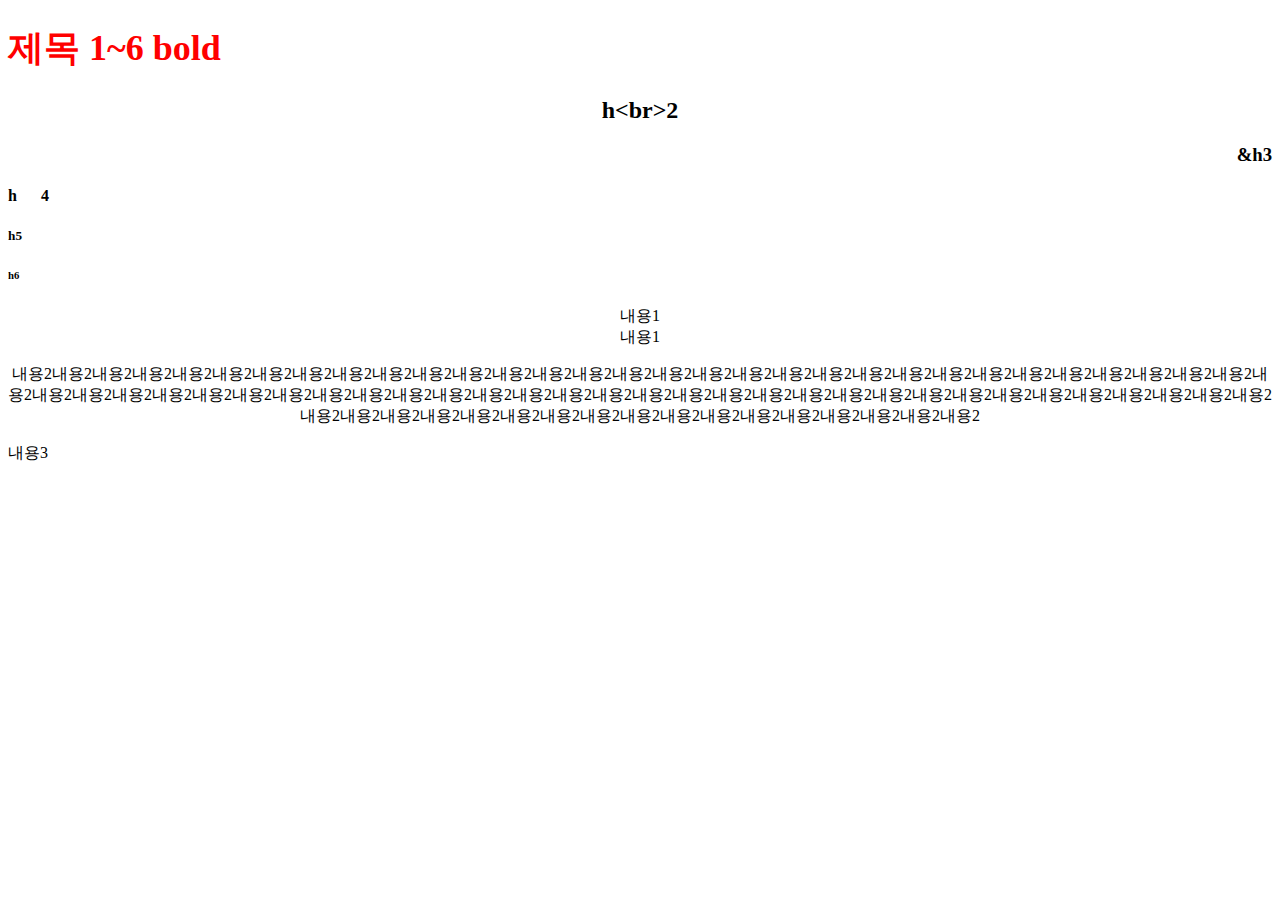
<file: day16/WebContent/ex08.html>
<!DOCTYPE html PUBLIC "-//W3C//DTD HTML 4.01 Transitional//EN" "http://www.w3.org/TR/html4/loose.dtd">
<html>
<head>
<meta http-equiv="Content-Type" content="text/html; charset=EUC-KR">
<title>����</title>
</head>
<body>

<!-- ���⿡ �ּ� ������ �ɴϴ�. --> 
<font color="red" size="4" face="�޸տ�����">
<h1>���� 1~6 bold</h1>
</font>
<h2 align="center">h&lt;br&gt;2</h2>
<h3 align="right">&amp;h3</h3>
<h4>h&nbsp;&nbsp;&nbsp;&nbsp;&nbsp;&nbsp;4</h4>
<h5>h5</h5>
<h6>h6</h6>
<p align="center">����1<br>����1</p>
<p align="center">����2����2����2����2����2����2����2����2����2����2����2����2����2����2����2����2����2����2����2����2����2����2����2����2����2����2����2����2����2����2����2����2����2����2����2����2����2����2����2����2����2����2����2����2����2����2����2����2����2����2����2����2����2����2����2����2����2����2����2����2����2����2����2����2����2����2����2����2����2����2����2����2����2����2����2����2����2����2����2����2</p>
<p>����3</p>
</body>
</html>
</file>
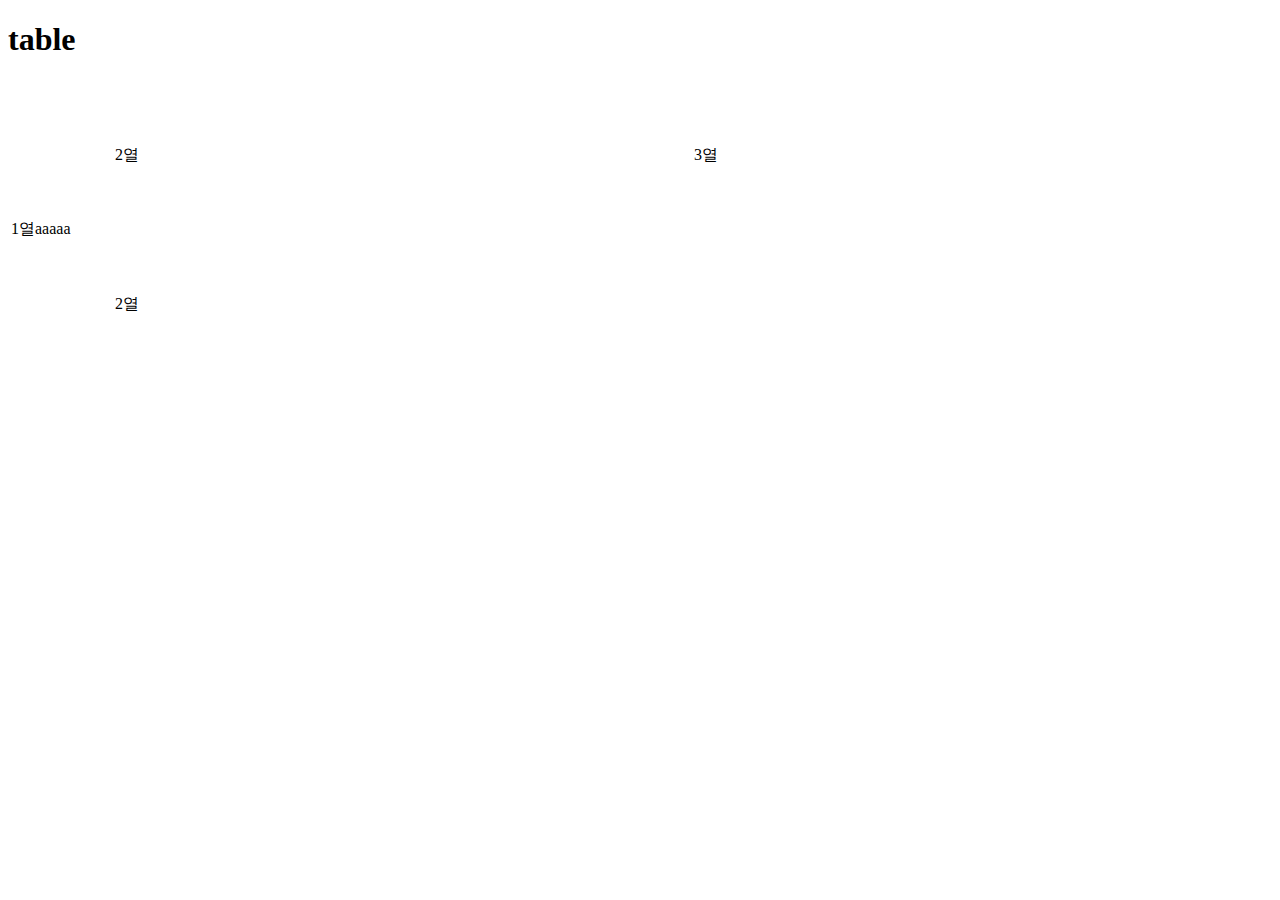
<file: day16/WebContent/ex10.html>
<!DOCTYPE html PUBLIC "-//W3C//DTD HTML 4.01 Transitional//EN" "http://www.w3.org/TR/html4/loose.dtd">
<html>
<head>
<meta http-equiv="Content-Type" content="text/html; charset=EUC-KR">
<title>Insert title here</title>
</head>
<body>
<h1>table</h1>
<table border="0" width="100%" height="300">
	<tr>
		<td rowspan="2" width="100">1��aaaaa</td>
		<td>2��</td>
		<td>3��</td>
	</tr>
	<tr>
		<td colspan="2">2��</td>
	</tr>
</table>
</body>
</html>
</file>
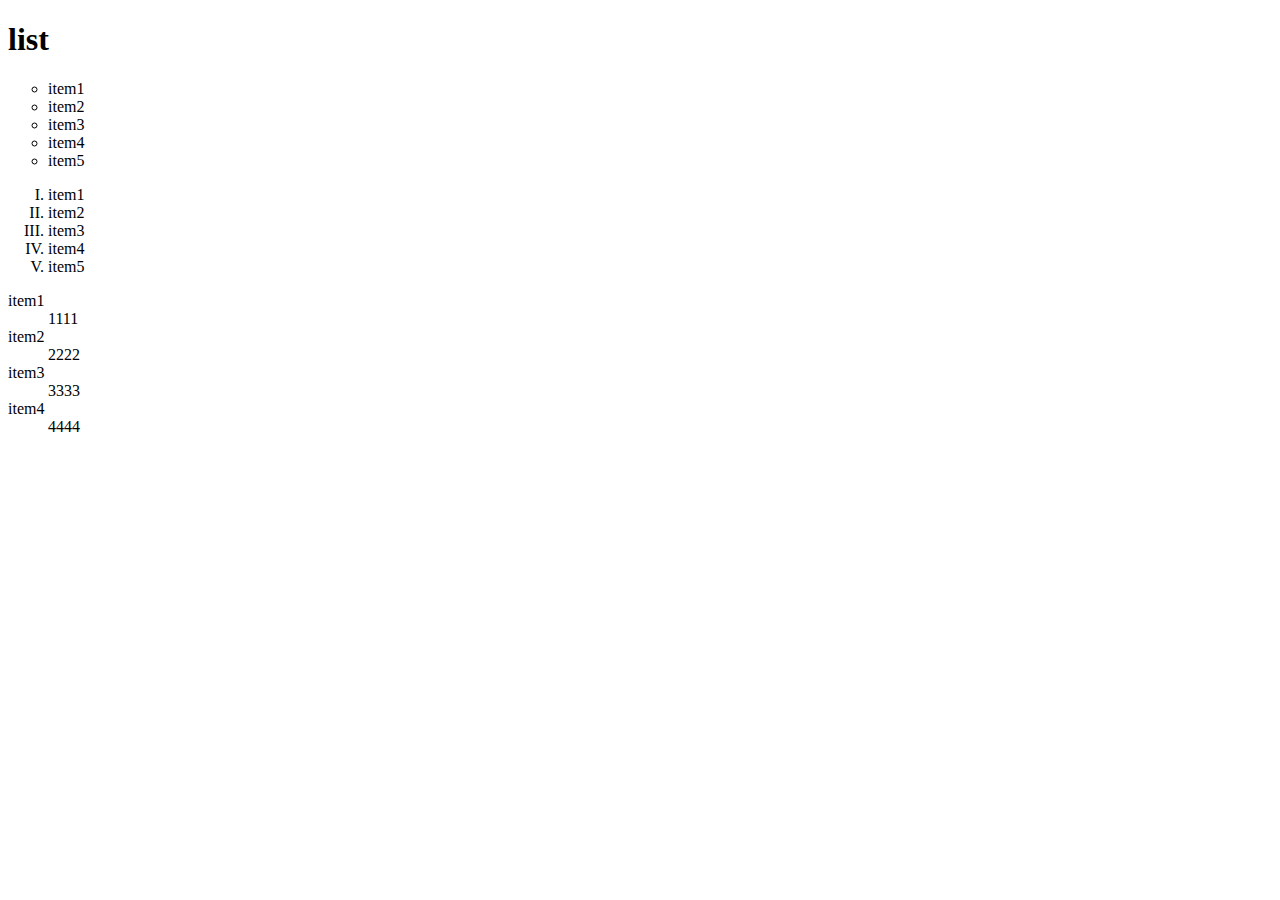
<file: day16/WebContent/ex11.html>
<!DOCTYPE html PUBLIC "-//W3C//DTD HTML 4.01 Transitional//EN" "http://www.w3.org/TR/html4/loose.dtd">
<html>
<head>
<meta http-equiv="Content-Type" content="text/html; charset=EUC-KR">
<title>Insert title here</title>
</head>
<body>
	<h1>list</h1>
	<ul type="circle">
		<li>item1</li>
		<li>item2</li>
		<li>item3</li>
		<li>item4</li>
		<li>item5</li>
	</ul>
	<ol type="I">
		<li>item1</li>
		<li>item2</li>
		<li>item3</li>
		<li>item4</li>
		<li>item5</li>
	</ol>
	<dl>
		<dt>item1</dt>
		<dd>1111</dd>
		<dt>item2</dt>
		<dd>2222</dd>
		<dt>item3</dt>
		<dd>3333</dd>
		<dt>item4</dt>
		<dd>4444</dd>
	</dl>
</body>
</html>
</file>
